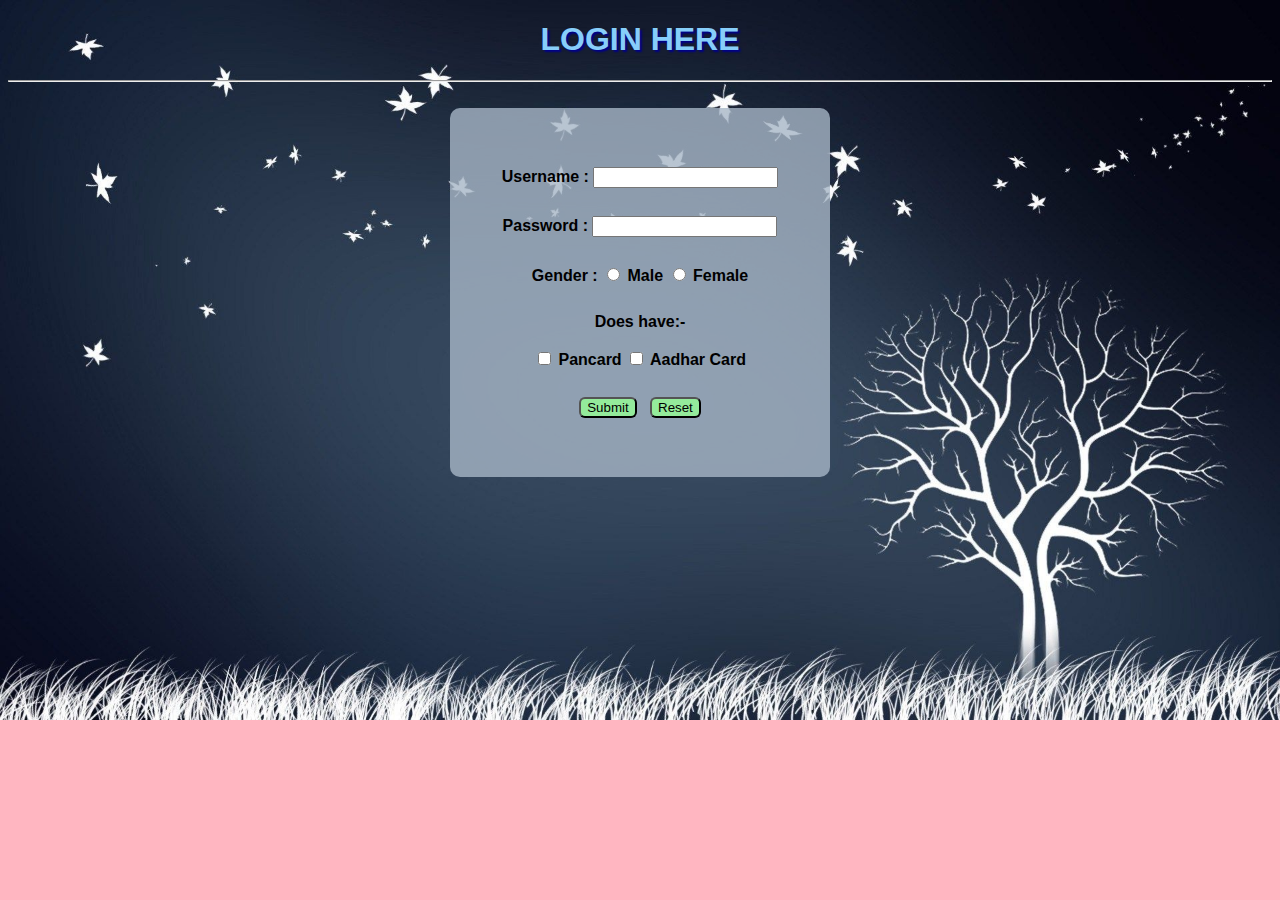
<file: index.html>
<!DOCTYPE html>
<html lang="en">
<head>
    <title>Form</title>
    <link rel="stylesheet" href="style.css">
</head>
<body background="hiii.jpg">
    <h1 onclick="as()">Login Here</h1>
    <hr><br>
    
    <form method="post">
    <table  align="center" cellpadding=2 cellspacing=2 style="width:30%">
    <tr>
        <th>
        <br><br><br>
        Username : <input type="text" name="username">
        <br>
        </th>
    </tr>
    <tr>
        <th>
        <br>
        Password : <input type="password" name="password">
        <br>
        </th>
    </tr>
    <tr>
        <th>
        <br>
        Gender : 
        <input type="radio" name="gender" value="male"> Male
        <input type="radio" name="gender" value="female"> Female
        <br><br>
        </th>
    </tr>
    <tr>
        <th>
        Does have:- <br><br>
        <input type="checkbox" name="have" value="1"> Pancard
        <input type="checkbox" name="have" value="2"> Aadhar Card
        <br><br>
        </th>
    </tr>
    <tr>
        <th>
        <input type="submit" value="Submit">
        &nbsp;
        <input type="reset" value="Reset">
        <br><br><br><br>
        </th>
    </tr>
    </table>
    </form>
    
    <br>
    <!--<button>Submit</button>
    <button>Reset</button>-->
    <script>
        function as(){ 
            console.log("Submitted...");
        }
    </script>
</body>
</html>
</file>
<file: style.css>
body{
    background-color: lightpink;
    font-family: sans-serif;
    background-repeat: no-repeat;
    background-size: 100%;
}
h1{
    color: lightskyblue;
    text-transform: uppercase;
    text-align: center;
    text-shadow: 2px 2px 2px darkblue;

}
button{
    background-color : lime;
}

input[type="submit"]{
    color: black;
    background-color: rgb(148, 235, 155);
    border-radius: 6px;
}

input[type="reset"]{
    color: black;
    background-color: rgb(148, 235, 155);
    border-radius: 6px;
}

table{
    background-color: rgba(167, 182, 199, 0.795);
    border-radius: 10px;
    border-collapse: collapse;
    text-align: center;
}
th,td{
    text-align: left;
    padding: 5px;
    margin-left: 10em;
    text-align: center;
}
</file>
